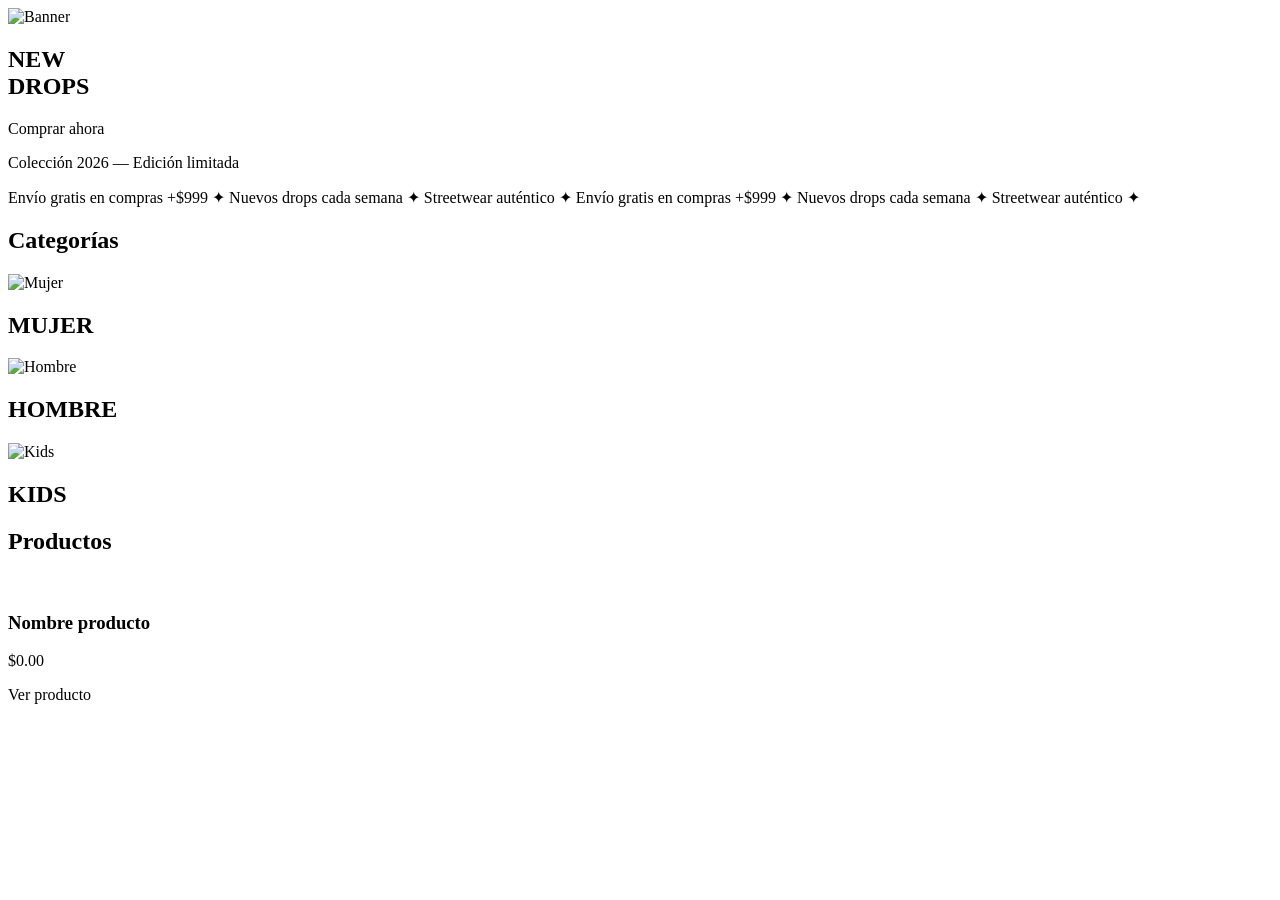
<file: src/main/resources/templates/index.html>
<!DOCTYPE html>
<html xmlns:th="http://www.thymeleaf.org">
<head>
<meta charset="UTF-8">
<title>Tienda</title>

<link rel="stylesheet" th:href="@{/css/indexcss.css}">
</head>
<body>

<header th:replace="fragments/navbar :: navbar"></header>

<!-- HERO -->
<section class="hero">
    <img th:src="@{/img/fondo1.jpg}" alt="Banner">

    <div class="overlay"></div>

    <div class="hero-content">
        <h1>
            NEW<br>
            <span>DROPS</span>
        </h1>

        <a th:href="@{/productos}" class="btn">Comprar ahora</a>

        <p>Colección 2026 — Edición limitada</p>
    </div>
</section>

<!-- MARQUEE -->
<div class="marquee">
    <div class="track">
        <span>Envío gratis en compras +$999 ✦ Nuevos drops cada semana ✦ Streetwear auténtico ✦</span>
        <span>Envío gratis en compras +$999 ✦ Nuevos drops cada semana ✦ Streetwear auténtico ✦</span>
    </div>
</div>

<!-- CATEGORÍAS -->
<section class="categorias">

    <h2 class="titulo">Categorías</h2>

    <div class="card-container">

        <div class="card">
            <img th:src="@{/img/mujer.jpg}" alt="Mujer">
            <a th:href="@{/productos/{id}(id=2)}" class="overlay-card">
                <h1>MUJER</h1>
            </a>
        </div>

        <div class="card">
            <img th:src="@{/img/hombre.jpg}" alt="Hombre">
            <a th:href="@{/productos/{id}(id=1)}" class="overlay-card">
                <h1>HOMBRE</h1>
            </a>
        </div>

        <div class="card">
            <img th:src="@{/img/kids.jpg}" alt="Kids">
            <a th:href="@{/productos/{id}(id=3)}" class="overlay-card">
                <h1>KIDS</h1>
            </a>
        </div>

    </div>

</section>


<!-- 🔥 PRODUCTOS DINÁMICOS (NO ROMPE SI AÚN NO HAY BACKEND) -->
<section class="productos">

    <h2 class="titulo">Productos</h2>

    <div class="grid-productos">

        <div class="card-producto" th:each="p : ${productos}">

            <div class="img-container">
                <img th:src="@{/producto/imagen/{id}(id=${p.productoId})}" 
                     onerror="this.src='/img/default.png'">
            </div>

            <div class="info">
                <h3 th:text="${p.productoNombre}">Nombre producto</h3>
                <p class="precio" th:text="'$' + ${p.productoPrecio}">$0.00</p>

                <a class="btn-ver" 
                   th:href="@{/producto/{id}(id=${p.productoId})}">
                    Ver producto
                </a>
            </div>

        </div>

    </div>

</section>

</body>
</html>
</file>
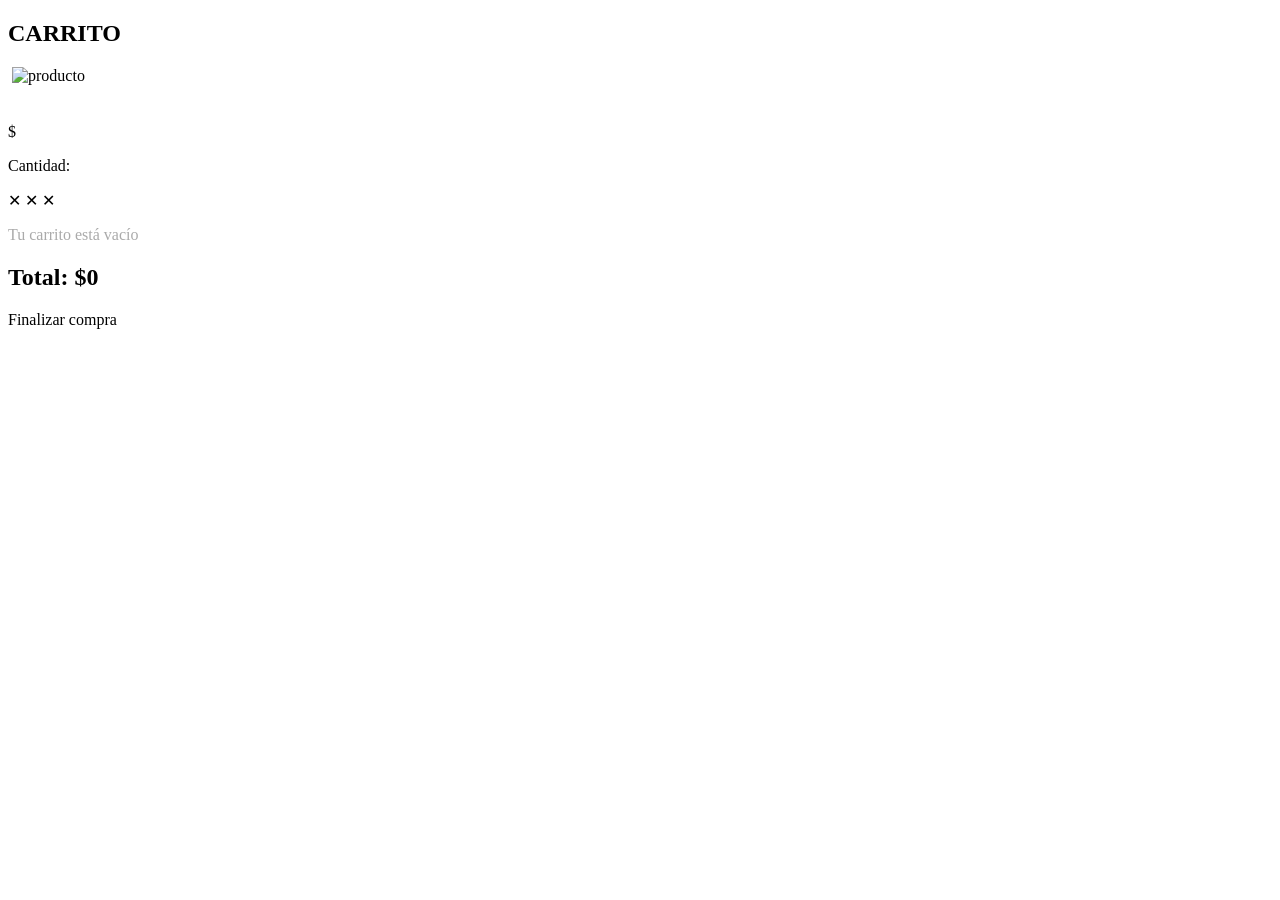
<file: src/main/resources/templates/carrito.html>
<!DOCTYPE html>
<html xmlns:th="http://www.thymeleaf.org" lang="es">
<head>
<meta charset="UTF-8">
<title>Carrito</title>
<link rel="stylesheet" th:href="@{/css/style.css}">
</head>
<body>

<header th:replace="~{fragments/navbar :: navbar}"></header>

<section class="cart-container">

    <h1 class="cart-title">CARRITO</h1>


    <!-- SI HAY PRODUCTOS -->
    <div class="cart-items" th:if="${carrito != null and !#lists.isEmpty(carrito)}">

    <!-- LISTA DE PRODUCTOS -->
    <div class="cart-items">


        <div class="cart-item" th:each="item : ${carrito}">
            

            <img th:src="@{/producto/imagen/{id}(id=${item.producto.productoId})}"
                 onerror="this.src='/img/default.png'">
            <img th:src="${item.imagen}" alt="producto">

    <!-- SI HAY PRODUCTOS -->
    <div class="cart-items" th:if="${carrito != null and !#lists.isEmpty(carrito)}">

        <div class="cart-item" th:each="item : ${carrito}">
            
            <img th:src="@{/producto/imagen/{id}(id=${item.producto.productoId})}"
                 onerror="this.src='/img/default.png'">


            <div class="info">
                <h2 th:text="${item.producto.productoNombre}"></h2>
                <p>$<span th:text="${item.producto.productoPrecio}"></span></p>
                <p>Cantidad: <span th:text="${item.cDetalleCantidad}"></span></p>
            </div>

            <div class="actions">
                <a th:href="@{/carrito/eliminar/{id}(id=${item.cDetalleId})}">✕</a>
                <a th:href="@{/carrito/eliminar/{id}(id=${item.id})}">✕</a>
                <a th:href="@{/carrito/eliminar/{id}(id=${item.cDetalleId})}">✕</a>
            </div>

        </div>

    </div>
    <!-- SI ESTA VACIO -->
    <div th:if="${carrito == null or #lists.isEmpty(carrito)}">
        <p style="color:#aaa;">Tu carrito está vacío</p>
    </div>


    <!-- TOTAL -->
    <div class="cart-summary">
        <h2>Total: $<span th:text="${total} ?: 0">0</span></h2>
        <a th:href="@{/checkout}" class="btn">Finalizar compra</a>
    </div>

</section>

</body>
</html>
</file>
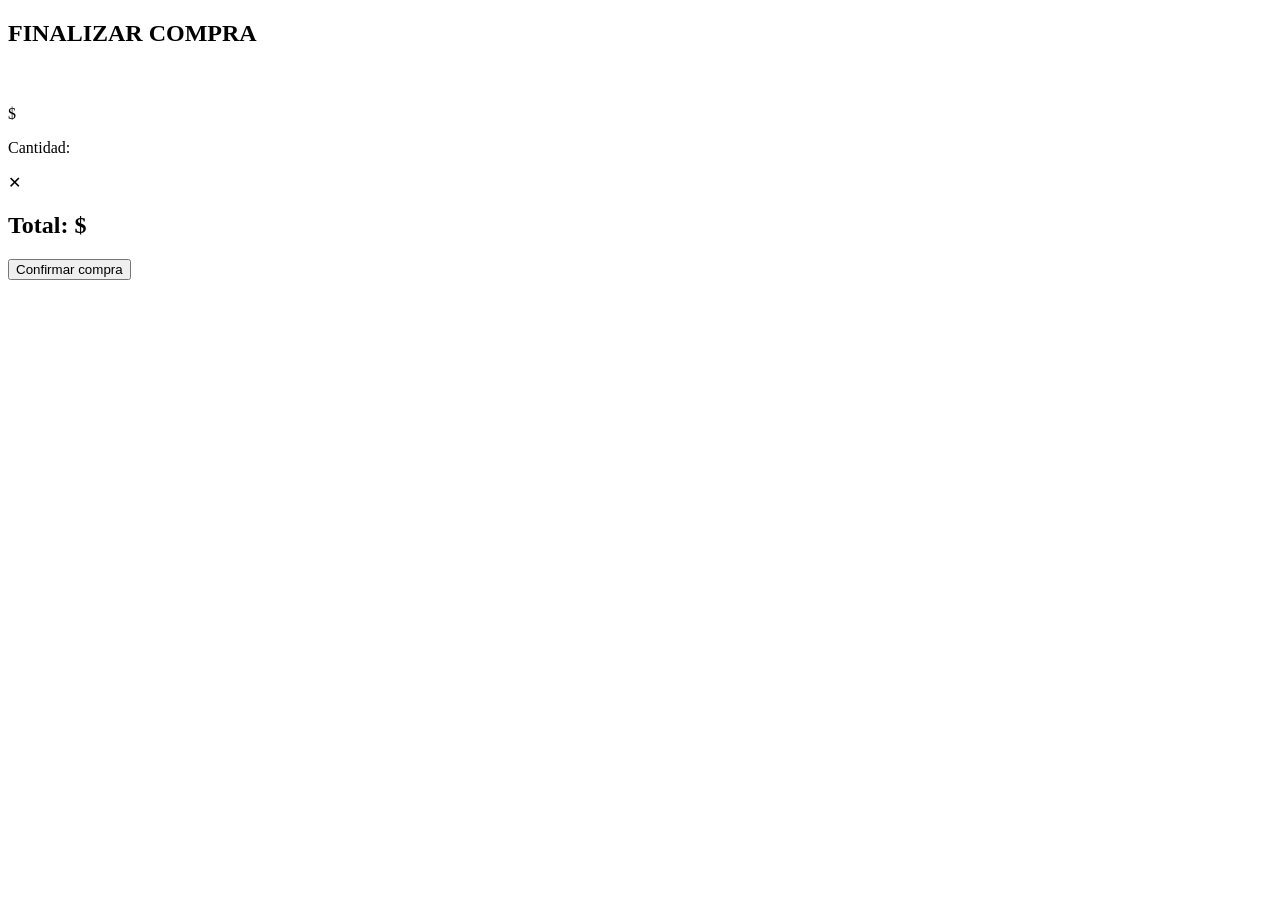
<file: src/main/resources/templates/checkout.html>
<!DOCTYPE html>
<html xmlns:th="http://www.thymeleaf.org">
<head>
<meta charset="UTF-8">
<title>Checkout</title>
<link rel="stylesheet" th:href="@{/css/style.css}">
</head>
<body>

    <div th:if="${success}" class="alert-success">
    <span th:text="${success}"></span>
</div>

<div th:if="${error}" class="alert-error">
    <span th:text="${error}"></span>
</div>

<header th:replace="~{fragments/navbar :: navbar}"></header>

<section class="cart-container">

    <h1>FINALIZAR COMPRA</h1>

    <!-- LISTA DE PRODUCTOS -->
    <div class="cart-items" th:if="${carrito != null}">

    <div class="cart-item" th:each="item : ${carrito}">
        
        <img th:src="@{/producto/imagen/{id}(id=${item.producto.productoId})}"
             onerror="this.src='/img/default.png'">

        <div class="info">
            <h2 th:text="${item.producto.productoNombre}"></h2>
            <p>$<span th:text="${item.producto.productoPrecio}"></span></p>
            <p>Cantidad: <span th:text="${item.cDetalleCantidad}"></span></p>
        </div>

        <div class="actions">
            <a th:href="@{/carrito/eliminar/{id}(id=${item.CDetalleId})}">✕</a>
        </div>

    </div>

</div>

    <!-- TOTAL -->
    <div class="cart-summary">
        <h2>Total: $<span th:text="${total}"></span></h2>
    </div>

    <!-- FORMULARIO -->
    <form th:action="@{/checkout/confirmar}" method="post">

        <button type="submit" class="btn">Confirmar compra</button>

    </form>

</section>

<script>
setTimeout(() => {
    const alert = document.querySelector('.alert-success');
    if(alert){
        alert.style.display = 'none';
    }
}, 3000);
</script>

</body>
</html>
</file>
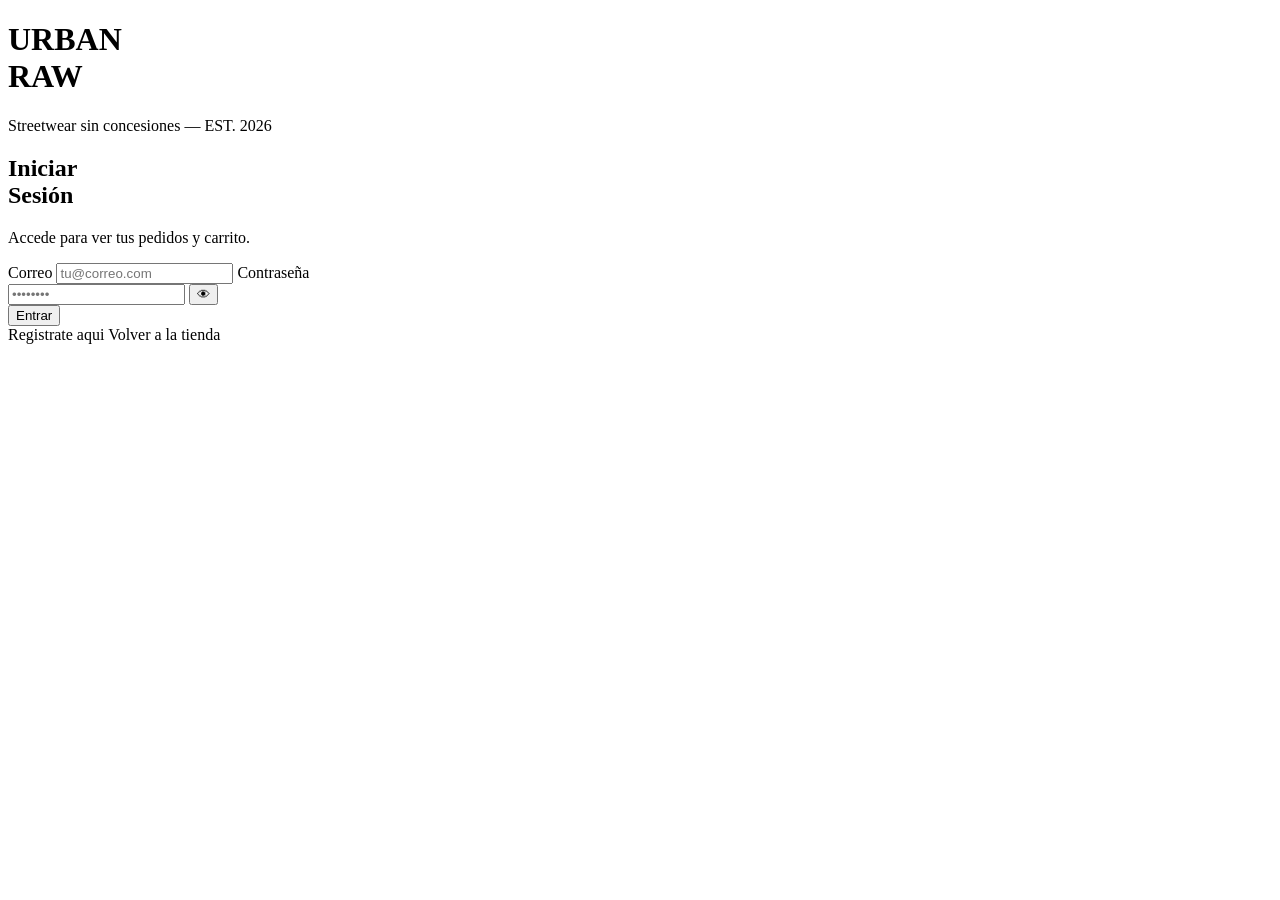
<file: src/main/resources/templates/login.html>
<!DOCTYPE html>
<html xmlns:th="http://www.thymeleaf.org" lang="es">
<head>
  <meta charset="UTF-8">
  <title>Acceso - Urban Raw</title>
  <link rel="stylesheet" th:href="@{/css/style.css}">
</head>
<body>

<div class="container">

  <div class="left-panel">
    <div class="overlay"></div>

    <div class="content">
      <h1>
        URBAN<br>
        <span>RAW</span>
      </h1>
      <p>Streetwear sin concesiones — EST. 2026</p>
    </div>

    <div class="grid"></div>
  </div>

  <div class="right-panel">

    <div class="form-container">

      <div class="header">
        <h2>Iniciar<br>Sesión</h2>
        <p>Accede para ver tus pedidos y carrito.</p>
      </div>

      <!-- 🔥 FORM CORREGIDO -->
      <form th:action="@{/login}" method="post">

        <div th:if="${error}" style="color:red; margin-bottom:10px;">
          <p th:text="${error}"></p>
        </div>

        <label>Correo</label>
        <input type="email" name="correo" placeholder="tu@correo.com" required>

        <label>Contraseña</label>
        <div class="password-box">
          <input type="password" name="contra" placeholder="••••••••" required>
          <button type="button">👁</button>
        </div>

        <button type="submit" class="btn">Entrar</button>
      </form>

      <div class="divider">
        <span></span>
        <a th:href="@{/registro}">Registrate aqui</a>
        <span></span>
        <a th:href="@{/}">Volver a la tienda</a>
        <span></span>
      </div>

    </div>

  </div>

</div>

</body>
</html>
</file>
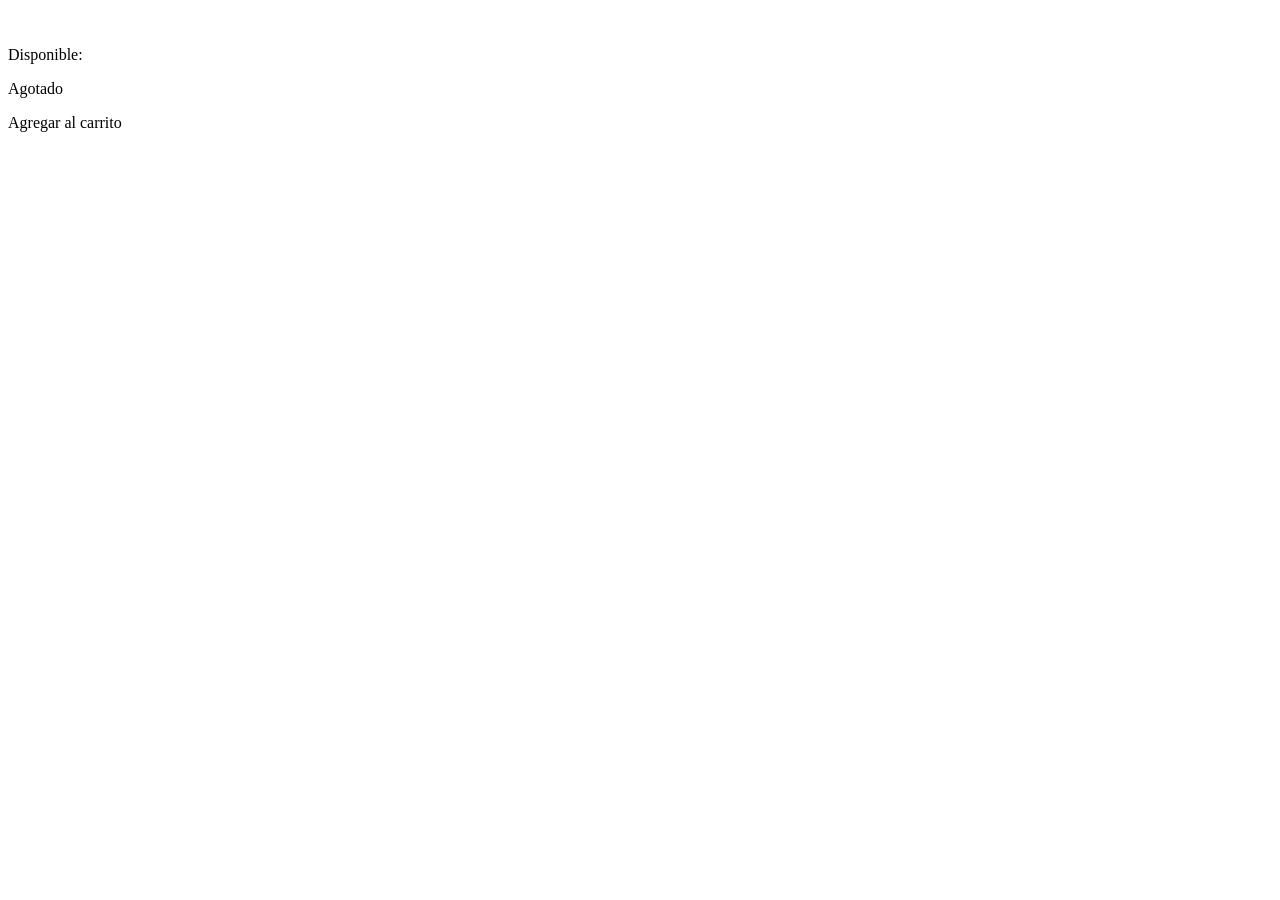
<file: src/main/resources/templates/producto.html>
<!DOCTYPE html>
<html xmlns:th="http://www.thymeleaf.org">
<head>
<meta charset="UTF-8">
<title>Producto</title>
<link rel="stylesheet" th:href="@{/css/style.css}">
</head>
<body>

<header th:replace="fragments/navbar :: navbar"></header>

<section class="producto-detalle">

    <!-- IMAGEN -->
    <div class="producto-imagen">
        <img th:src="@{/producto/imagen/{id}(id=${producto.productoId})}">
    </div>

    <!-- INFO -->
    <div class="producto-info">

        <p th:text="${producto.subcategoria != null ? producto.subcategoria.subcategoriaNombre : 'Sin categoría'}"></p>


        <h1 th:text="${producto.productoNombre}"></h1>
        <p th:text="${producto.productoDescripcion}"></p>
        <p th:text="'$' + ${producto.productoPrecio}"></p>

        <!-- STOCK -->
        <p class="stock" th:if="${producto.productoStock > 0}">
            Disponible: <span th:text="${producto.productoStock}"></span>
        </p>

        <p class="stock agotado" th:if="${producto.ProductoStock == 0}">
            Agotado
        </p>

        <!-- BOTÓN -->
        <a th:href="@{/carrito/agregar/{id}(id=${producto.productoId})}"
            class="btn-carrito"
            th:classappend="${producto.productoStock == 0} ? 'disabled'">
             Agregar al carrito
         </a>

    </div>

</section>

</body>
</html>
</file>
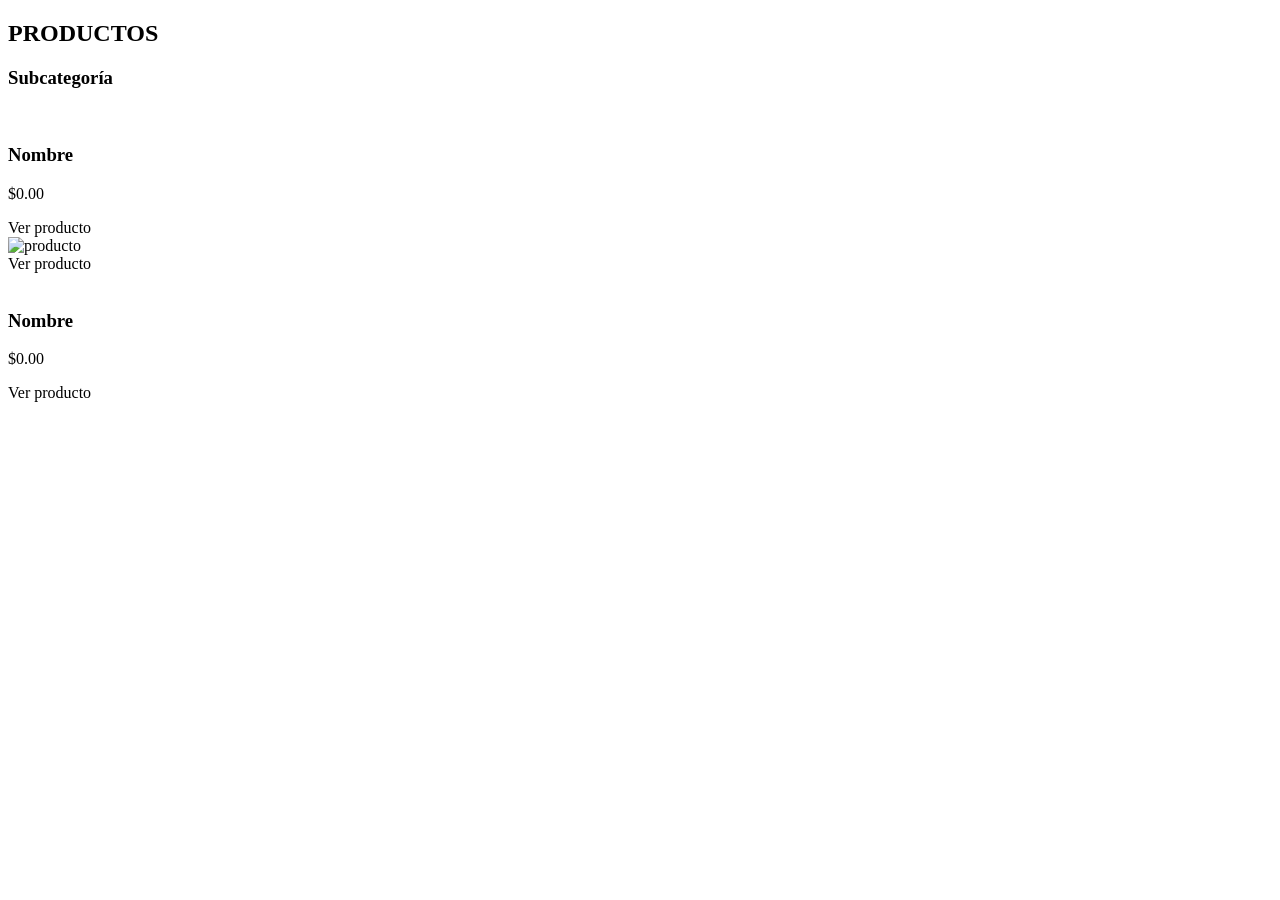
<file: src/main/resources/templates/productos.html>
<!DOCTYPE html>
<html xmlns:th="http://www.thymeleaf.org">
<head>
<meta charset="UTF-8">
<title>Productos</title>

<link rel="stylesheet" th:href="@{/css/style.css}">

</head>
<body>

<!-- NAVBAR -->
<header th:replace="fragments/navbar :: navbar"></header>

<section class="productos-container">

    <!-- TITULO -->
    <h2 class="titulo-categoria"
        th:text="${categoria} ?: 'PRODUCTOS'">
        PRODUCTOS
    </h2>

    <!-- 🔥 CARRUSELES POR SUBCATEGORIA -->
    <div th:each="entry : ${productosPorSubcategoria}">

        <!-- NOMBRE SUBCATEGORIA -->
        <h3 class="subtitulo" th:text="${entry.key}">Subcategoría</h3>

        <!-- CARRUSEL -->
        <div class="carousel">

            <div class="carousel-track">

                <!-- PRODUCTO -->
                <div class="producto-card"
                     th:each="producto : ${entry.value}">

                    <a th:href="@{/producto/{id}(id=${producto.productoId})}">
                        <img th:src="@{/producto/imagen/{id}(id=${producto.productoId})}"
                             onerror="this.src='/img/default.png'">
                    </a>

                    <div class="producto-info">
                        <h3 th:text="${producto.productoNombre}">Nombre</h3>
                        <p class="precio"
                           th:text="'$' + ${producto.productoPrecio}">$0.00</p>
                    </div>

                    <a class="btn-ver"
                       th:href="@{/producto/{id}(id=${producto.productoId})}">
                        Ver producto
                    </a>

                </div>

            <a th:href="@{/producto/{id}(id=${producto.id})}">
                <img th:src="@{/producto/imagen/{id}(id=${producto.id})}" alt="producto">
            </a>

            </div>

            <a class="btn-ver"
               th:href="@{/producto/{id}(id=${producto.id})}">
               Ver producto
            </a>

        <!-- CARRUSEL -->
        <div class="carousel">

            <div class="carousel-track">

                <!-- PRODUCTO -->
                <div class="producto-card"
                     th:each="producto : ${entry.value}">

                    <a th:href="@{/producto/{id}(id=${producto.productoId})}">
                        <img th:src="@{/producto/imagen/{id}(id=${producto.productoId})}"
                             onerror="this.src='/img/default.png'">
                    </a>

                    <div class="producto-info">
                        <h3 th:text="${producto.productoNombre}">Nombre</h3>
                        <p class="precio"
                           th:text="'$' + ${producto.productoPrecio}">$0.00</p>
                    </div>

                    <a class="btn-ver"
                       th:href="@{/producto/{id}(id=${producto.productoId})}">
                        Ver producto
                    </a>

                </div>

            </div>

        </div>

    </div>

</section>

</body>
</html>
</file>
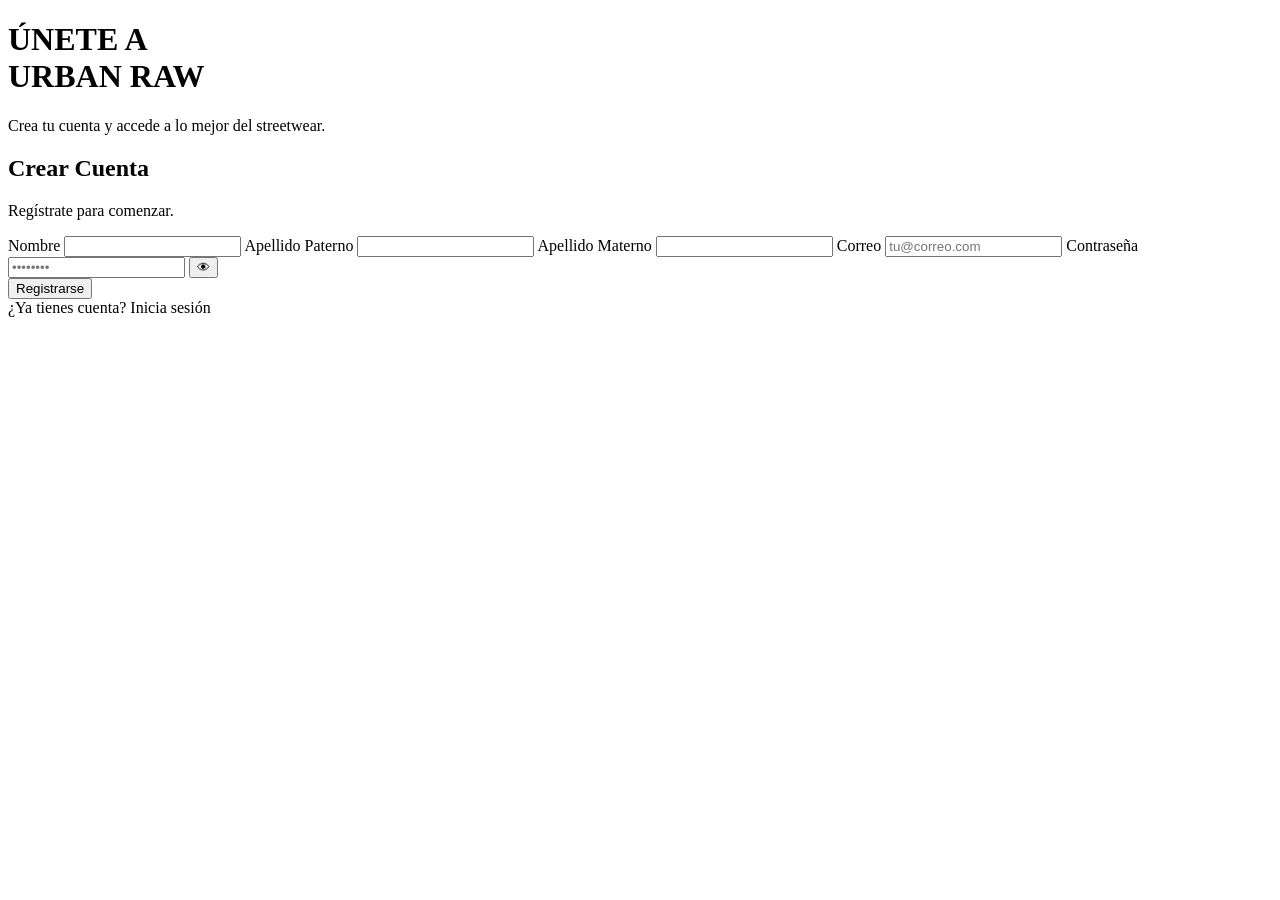
<file: src/main/resources/templates/registro.html>
<!DOCTYPE html>
<!--
Click nbfs://nbhost/SystemFileSystem/Templates/Licenses/license-default.txt to change this license
Click nbfs://nbhost/SystemFileSystem/Templates/Other/html.html to edit this template
-->
<html xmlns:th="http://www.thymeleaf.org">
<head>
<meta charset="UTF-8">
<title>Registro - Urban Raw</title>
<link rel="stylesheet" th:href="@{/css/style.css}">
</head>
<body>

<div class="container">

  <!-- PANEL IZQUIERDO -->
  <div class="left-panel">
    <div class="overlay"></div>

    <div class="content">
      <h1>
        ÚNETE A<br>
        <span>URBAN RAW</span>
      </h1>
      <p>Crea tu cuenta y accede a lo mejor del streetwear.</p>
    </div>

    <div class="grid"></div>
  </div>

  <!-- PANEL DERECHO -->
  <div class="right-panel">

    <div class="form-container">

      <div class="header">
        <h2>Crear Cuenta</h2>
        <p>Regístrate para comenzar.</p>
      </div>

      <!-- 🔥 FORM CORRECTO -->
      <form th:action="@{/registro}" method="post">

        <!-- ERROR -->
        <div th:if="${error}" style="color:red; margin-bottom:10px;">
          <p th:text="${error}"></p>
        </div>

        <!-- NOMBRE -->
        <label>Nombre</label>
        <input type="text" name="Usuario_Nombre" required>

        <!-- APELLIDO PATERNO -->
        <label>Apellido Paterno</label>
        <input type="text" name="Usuario_ApePat" required>

        <!-- APELLIDO MATERNO -->
        <label>Apellido Materno</label>
        <input type="text" name="Usuario_ApeMat" required>

        <!-- CORREO -->
        <label>Correo</label>
        <input type="email" name="Usuario_Correo" placeholder="tu@correo.com" required>

        <!-- CONTRASEÑA -->
        <label>Contraseña</label>
        <div class="password-box">
          <input type="password" name="Usuario_Contra" placeholder="••••••••" required>
          <button type="button">👁</button>
        </div>

        <!-- TIPO (OCULTO) -->
        <input type="hidden" name="Usuario_Tipo" value="1">

        <!-- BOTÓN -->
        <button type="submit" class="btn">Registrarse</button>

      </form>

      <!-- LINK -->
      <div class="divider">
        <span></span>
        <a th:href="@{/login}">¿Ya tienes cuenta? Inicia sesión</a>
        <span></span>
      </div>

    </div>

  </div>

</div>

</body>
</html>
</file>
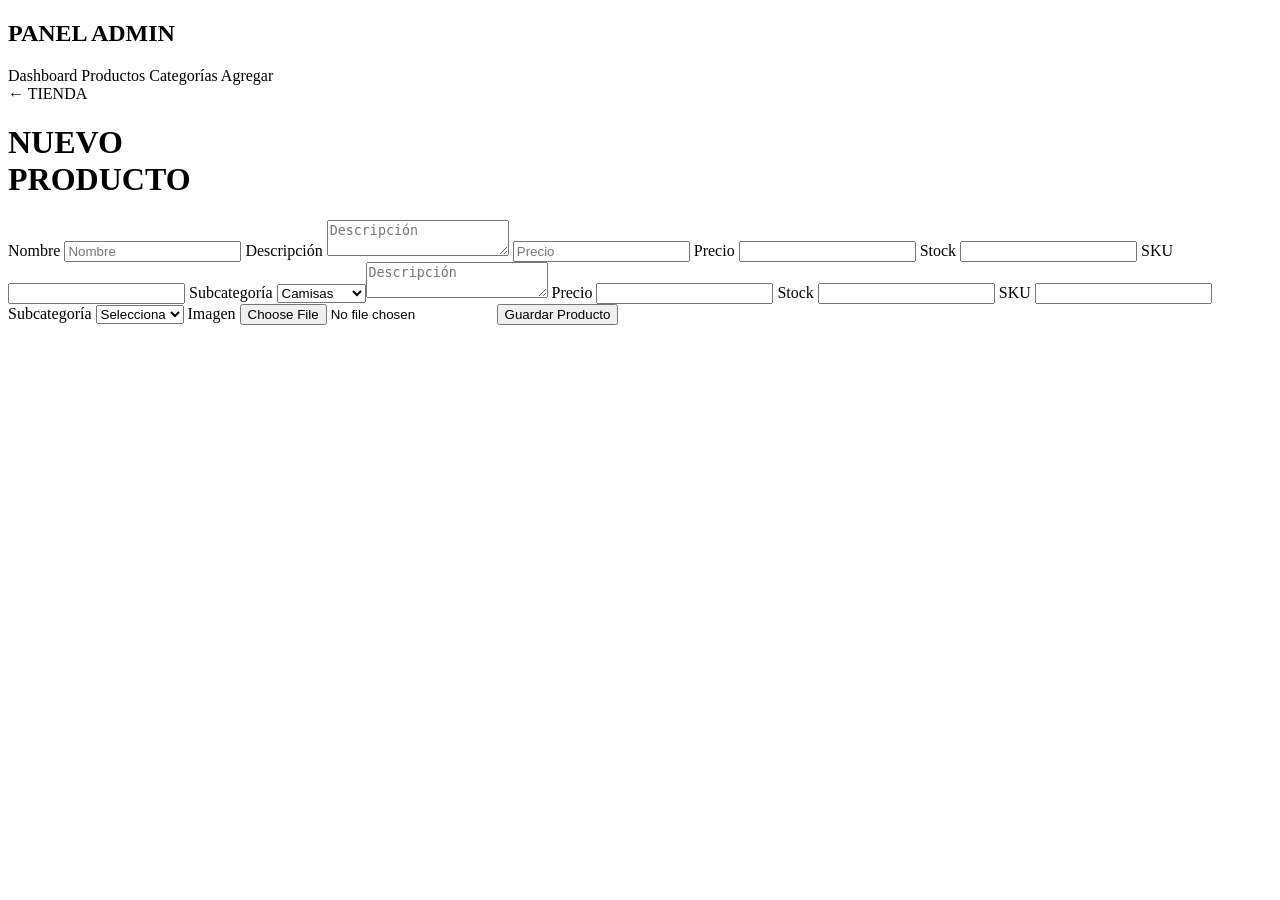
<file: src/main/resources/templates/admin/agregar.html>
<!DOCTYPE html>
<html xmlns:th="http://www.thymeleaf.org">
<head>
<meta charset="UTF-8">
<title>Agregar Producto</title>
<link rel="stylesheet" th:href="@{/css/admin.css}">
</head>

<body>

<div class="admin-container">

    <aside class="sidebar">
        <h2 class="logo">PANEL <span>ADMIN</span></h2>

        <nav>
            <a th:href="@{/admin/dashboard}" class="nav-item">Dashboard</a>
            <a th:href="@{/admin/productos}" class="nav-item">Productos</a>
            <a th:href="@{/admin/categorias}" class="nav-item">Categorías</a>
            <a th:href="@{/admin/agregar}" class="nav-item active">Agregar</a>
        </nav>
    </aside>

    <main class="admin-main">

        <div class="top-bar">
            <a th:href="@{/}">← TIENDA</a>
        </div>

        <h1 class="admin-title">
            NUEVO <br>
            <span>PRODUCTO</span>
        </h1>

        <div class="form-card">

            <form th:action="@{/admin/guardar}" th:object="${producto}" method="post" enctype="multipart/form-data">

                <label>Nombre</label>
                <input type="text" th:field="*{productoNombre}" class="form-control" placeholder="Nombre" required />

                <label>Descripción</label>
                <textarea th:field="*{productoDescripcion}" class="form-control" placeholder="Descripción" required></textarea>
                <input type="number" name="precio" placeholder="Precio" required>

                <label>Precio</label>
                <input type="number" th:field="*{productoPrecio}" step="0.01" class="form-control" required/>

                <label>Stock</label>
                <input type="number" th:field="*{productoStock}" step="1" class="form-control" required/>

                <label>SKU</label>
                <input type="text" th:field="*{productoSKU}" class="form-control" required/>

                <label>Subcategoría</label>
                <select name="subcategoria">
                    <option value="1">Camisas</option>
                    <option value="2">Pantalones</option>
                    <option value="3">Vestidos</option>
                <label>Descripción</label>
                <textarea th:field="*{productoDescripcion}" class="form-control" placeholder="Descripción" required></textarea>

                <label>Precio</label>
                <input type="number" th:field="*{productoPrecio}" step="0.01" class="form-control" required/>

                <label>Stock</label>
                <input type="number" th:field="*{productoStock}" step="1" class="form-control" required/>

                <label>SKU</label>
                <input type="text" th:field="*{productoSKU}" class="form-control" required/>

                <label>Subcategoría</label>
                <select name="subcategoria.subcategoriaId">
                    <option value="" required>Selecciona</option>
                    <option th:each="s : ${subcategorias}"
                            th:value="${s.SubcategoriaId}"
                            th:text="${s.SubcategoriaNombre}">
                    </option>
                </select>

                <label>Imagen</label>
                <input type="file" name="imagen" required>

                <button type="submit">Guardar Producto</button>

            </form>

        </div>

    </main>

</div>

</body>
</html>
</file>
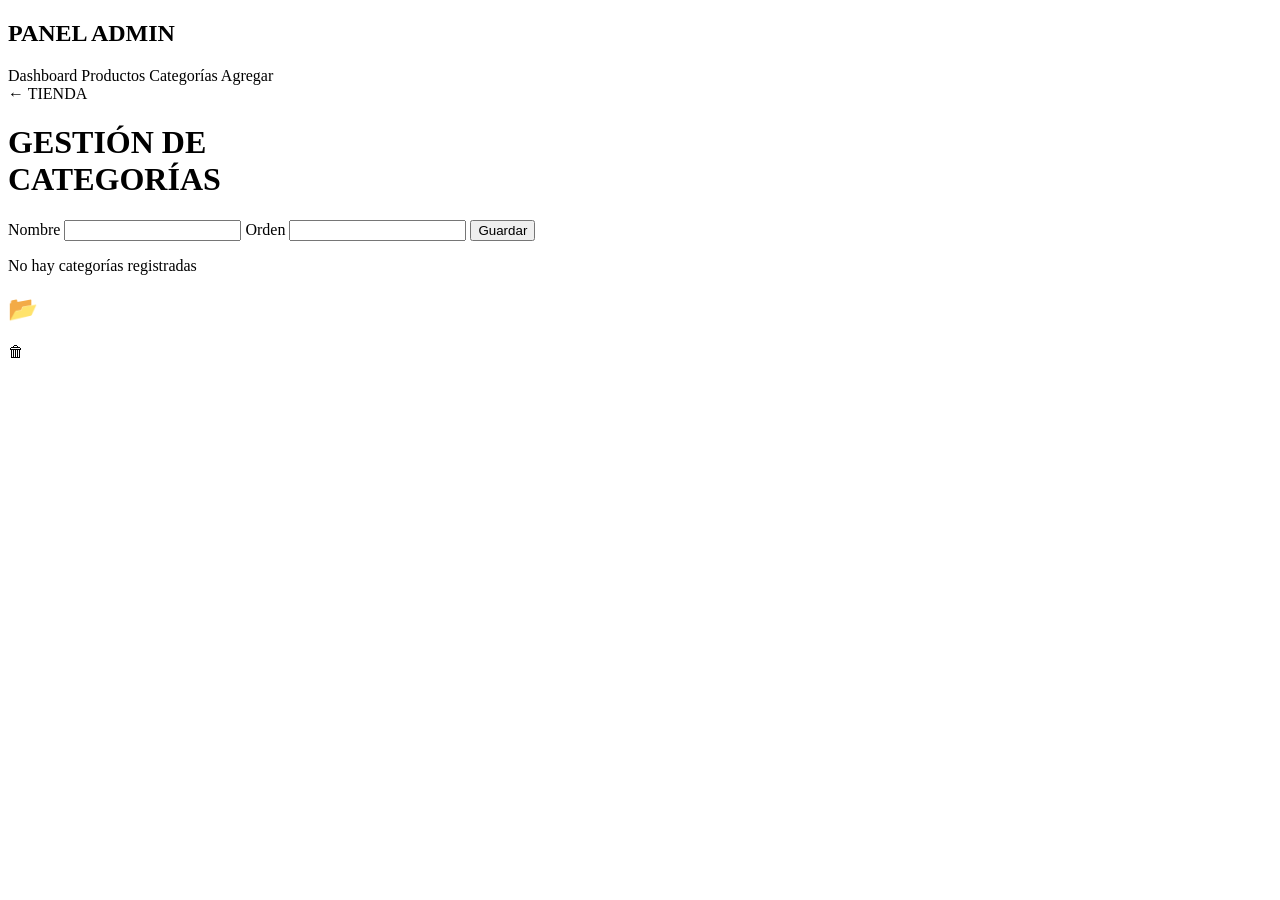
<file: src/main/resources/templates/admin/categorias.html>
<!DOCTYPE html>
<html xmlns:th="http://www.thymeleaf.org">
<head>
<meta charset="UTF-8">
<title>Categorías</title>
<link rel="stylesheet" th:href="@{/css/admin.css}">
</head>

<body>

<div class="admin-container">

    <aside class="sidebar">
        <h2 class="logo">PANEL <span>ADMIN</span></h2>

        <nav>
            <a th:href="@{/admin/dashboard}" class="nav-item">Dashboard</a>
            <a th:href="@{/admin/productos}" class="nav-item">Productos</a>
            <a th:href="@{/admin/categorias}" class="nav-item active">Categorías</a>
            <a th:href="@{/admin/agregar}" class="nav-item">Agregar</a>
        </nav>
    </aside>

    <main class="admin-main">

        <div class="top-bar">
            <a th:href="@{/}">← TIENDA</a>
        </div>

        <h1 class="admin-title">
            GESTIÓN DE <br>
            <span>CATEGORÍAS</span>
        </h1>

        <!-- FORM -->
        <div class="form-card">
            <form th:action="@{/admin/guardarCategoria}" method="post">

                <label>Nombre</label>
                <input type="text" name="CategoriaNombre" required>

                <label>Orden</label>
                <input type="number" name="Categoria_Orden" required>

                <button type="submit">Guardar</button>

            </form>
        </div>

        <!-- MENSAJE VACÍO -->
        <div th:if="${categorias == null or #lists.isEmpty(categorias)}">
            <p>No hay categorías registradas</p>
        </div>

        <!-- LISTA -->
        <div class="cards">

            <div class="card" th:each="c : ${categorias}">
                <h2>📂</h2>
                <p th:text="${c.CategoriaNombre}"></p>

                <div class="acciones">
                    <a th:href="@{/admin/eliminarCategoria/{id}(id=${c.CategoriaId})}">🗑</a>
                </div>
            </div>

        </div>

    </main>

</div>

</body>
</html>
</file>
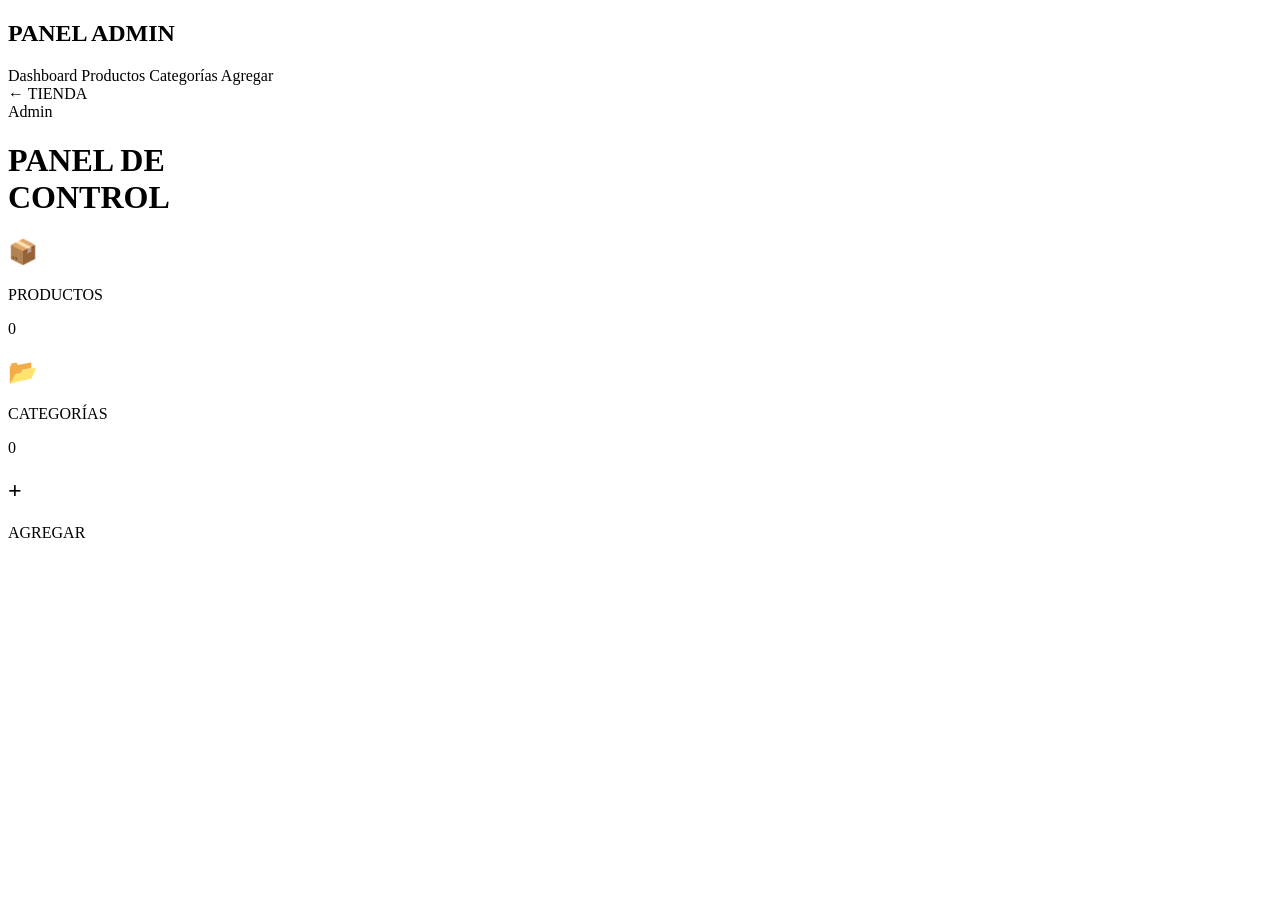
<file: src/main/resources/templates/admin/dashboard.html>
<!DOCTYPE html>
<html xmlns:th="http://www.thymeleaf.org">

<head>
<meta charset="UTF-8">
<title>Panel Admin</title>
<link rel="stylesheet" th:href="@{/css/admin.css}">
</head>

<body>

<div class="admin-container">

    <!-- SIDEBAR -->
    <aside class="sidebar">
        <h2 class="logo">PANEL <span>ADMIN</span></h2>

        <nav>
            <a th:href="@{/admin/dashboard}" class="nav-item"
               th:classappend="${active == 'dashboard'} ? 'active'">Dashboard</a>

            <a th:href="@{/admin/productos}" class="nav-item"
               th:classappend="${active == 'productos'} ? 'active'">Productos</a>

            <a th:href="@{/admin/categorias}" class="nav-item"
               th:classappend="${active == 'categorias'} ? 'active'">Categorías</a>

            <a th:href="@{/admin/agregar}" class="nav-item"
               th:classappend="${active == 'agregar'} ? 'active'">Agregar</a>
            
        </nav>
    </aside>

    <!-- CONTENIDO -->
    <main class="admin-main">

        <div class="top-bar">
            <a th:href="@{/}">← TIENDA</a>
            <div class="admin-user">
                <span>Admin</span>
            </div>
        </div>

        <h1 class="admin-title">
            PANEL DE <br>
            <span>CONTROL</span>
        </h1>

        <!-- CARDS -->
        <div class="cards">

            <a th:href="@{/admin/productos}" class="card">
                <h2>📦</h2>
                <p>PRODUCTOS</p>
                <span th:text="${totalProductos} ?: 0">0</span>
            </a>

            <a th:href="@{/admin/categorias}" class="card">
                <h2>📂</h2>
                <p>CATEGORÍAS</p>
                <span th:text="${totalCategorias} ?: 0">0</span>
            </a>

            <a th:href="@{/admin/agregar}" class="card add">
                <h2>+</h2>
                <p>AGREGAR</p>
            </a>

        </div>

    </main>

</div>

</body>
</html>
</file>
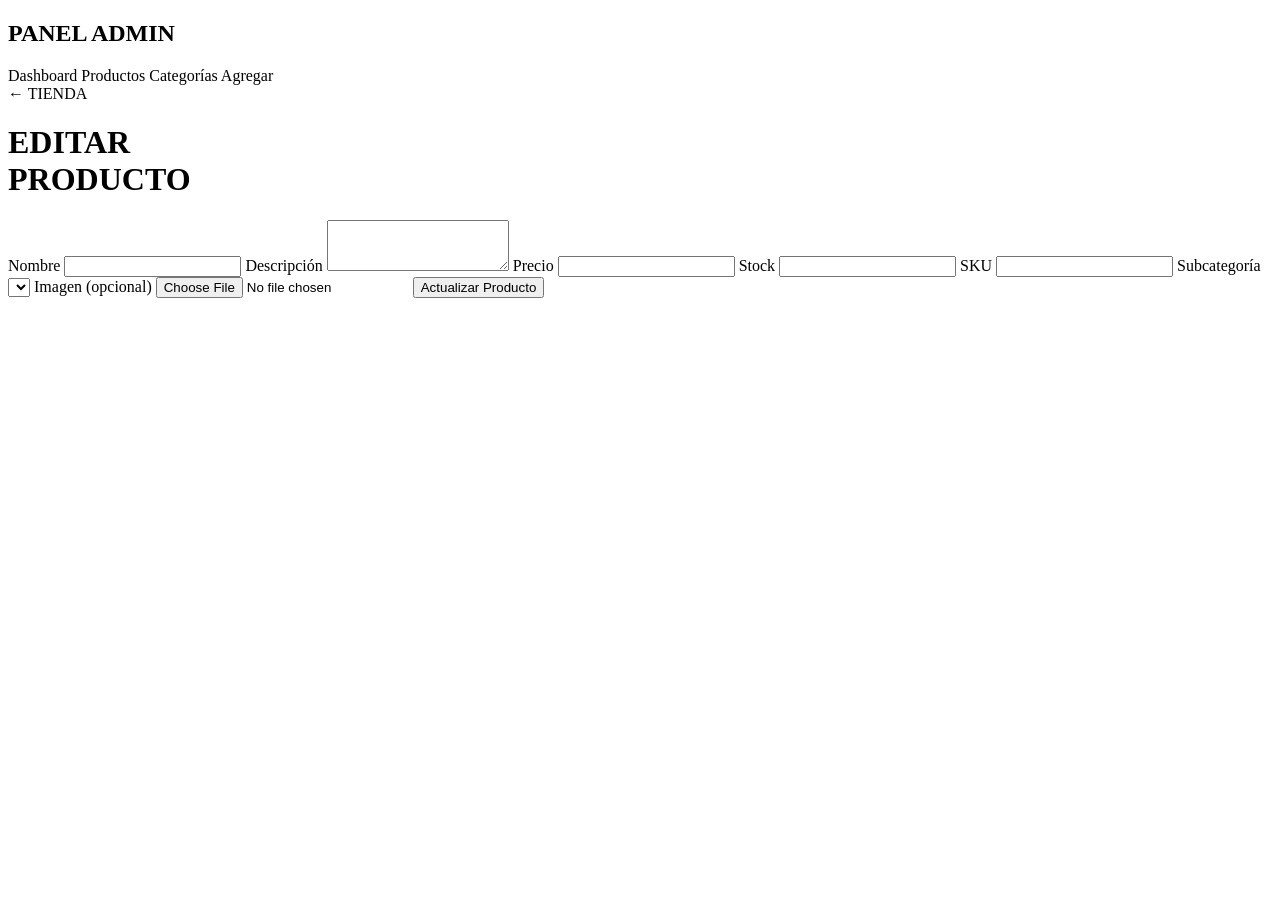
<file: src/main/resources/templates/admin/editar.html>
<!DOCTYPE html>
<html xmlns:th="http://www.thymeleaf.org">
<head>
<meta charset="UTF-8">
<title>Editar Producto</title>
<link rel="stylesheet" th:href="@{/css/admin.css}">
</head>

<body>

<div class="admin-container">

    <aside class="sidebar">
        <h2 class="logo">PANEL <span>ADMIN</span></h2>

        <nav>
            <a th:href="@{/admin/dashboard}" class="nav-item">Dashboard</a>
            <a th:href="@{/admin/productos}" class="nav-item active">Productos</a>
            <a th:href="@{/admin/categorias}" class="nav-item">Categorías</a>
            <a th:href="@{/admin/agregar}" class="nav-item">Agregar</a>
        </nav>
    </aside>

    <main class="admin-main">

        <div class="top-bar">
            <a th:href="@{/}">← TIENDA</a>
        </div>

        <h1 class="admin-title">
            EDITAR <br>
            <span>PRODUCTO</span>
        </h1>

        <div class="form-card">

            <form th:action="@{/admin/actualizarProducto}" method="post" enctype="multipart/form-data">

                <input type="hidden" name="productoId" th:value="${producto.productoId}">

                <label>Nombre</label>
                <input type="text" name="ProductoNombre"
                       th:value="${producto.ProductoNombre}" required>

                <label>Descripción</label>
                <textarea name="Producto_Descripcion" rows="3"
                          th:text="${producto.ProductoDescripcion}"></textarea>

                <label>Precio</label>
                <input type="number" name="ProductoPrecio"
                       th:value="${producto.ProductoPrecio}" required>

                <label>Stock</label>
                <input type="number" name="ProductoStock"
                       th:value="${producto.ProductoStock}" required>

                <label>SKU</label>
                <input type="text" name="ProductoSKU"
                       th:value="${producto.ProductoSKU}" required>

                <label>Subcategoría</label>
                <select name="subcategoria.SubcategoriaId">
                    <option th:each="s : ${subcategorias}"
                            th:value="${s.SubcategoriaId}"
                            th:text="${s.SubcategoriaNombre}"
                            th:selected="${producto.subcategoria.SubcategoriaId == s.SubcategoriaId}">
                    </option>
                </select>

                <label>Imagen (opcional)</label>
                <input type="file" name="imagen">

                <button type="submit">Actualizar Producto</button>

            </form>

        </div>

    </main>

</div>

</body>
</html>
</file>
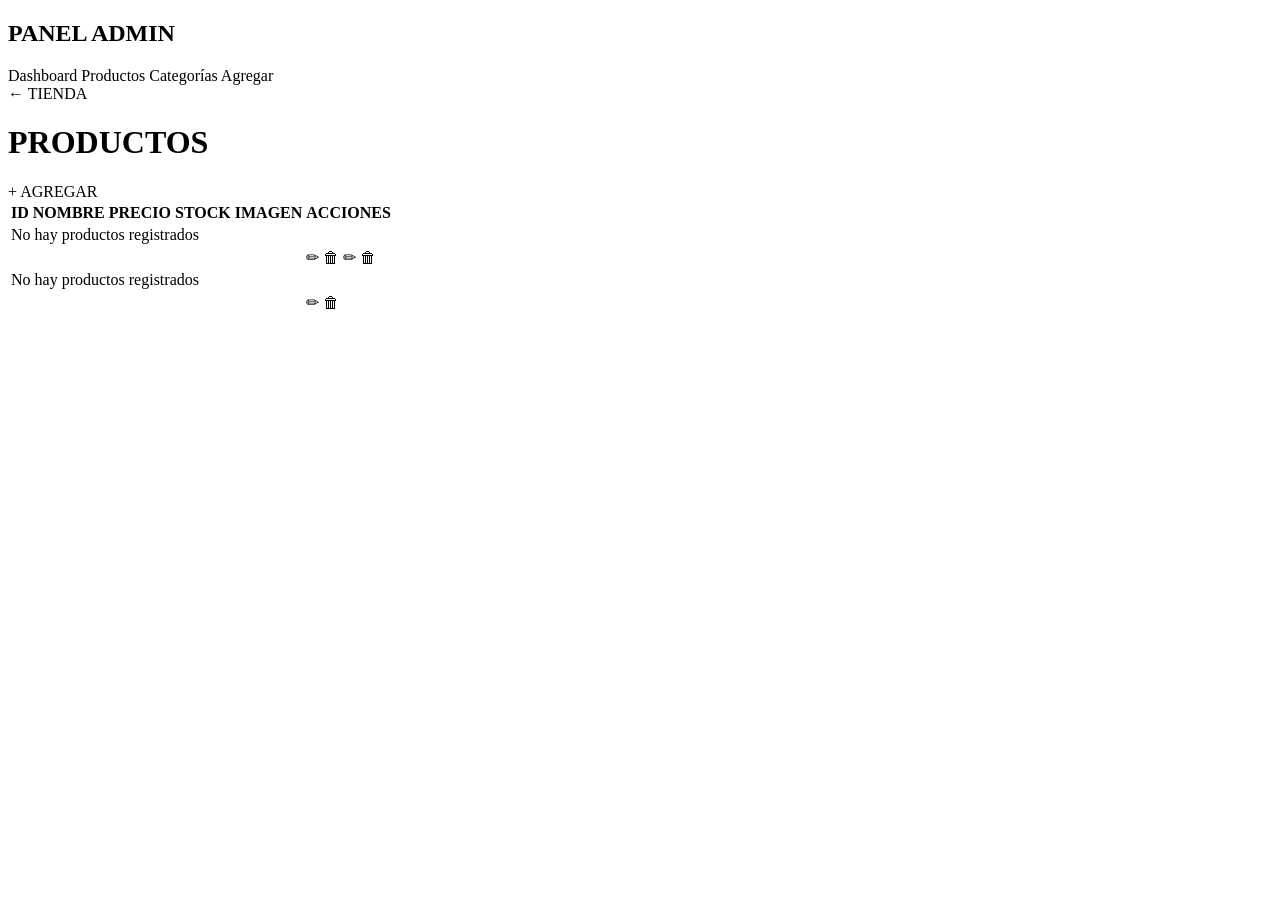
<file: src/main/resources/templates/admin/productos.html>
<!DOCTYPE html>
<html xmlns:th="http://www.thymeleaf.org">
<head>
<meta charset="UTF-8">
<title>Admin - Productos</title>
<link rel="stylesheet" th:href="@{/css/admin.css}">
</head>

<body>

<div class="admin-container">

    <aside class="sidebar">
        <h2 class="logo">PANEL <span>ADMIN</span></h2>

        <nav>
            <a th:href="@{/admin/dashboard}" class="nav-item">Dashboard</a>
            <a th:href="@{/admin/productos}" class="nav-item active">Productos</a>
            <a th:href="@{/admin/categorias}" class="nav-item">Categorías</a>
            <a th:href="@{/admin/agregar}" class="nav-item">Agregar</a>
        </nav>
    </aside>

    <main class="main-content">

        <div class="top-bar">
            <a th:href="@{/}" class="back">← TIENDA</a>
            <h1>PRODUCTOS</h1>

            <a th:href="@{/admin/agregar}" class="btn-add">
                + AGREGAR
            </a>
        </div>

        <div class="table-container">
            <table class="admin-table">

                <thead>
                    <tr>
                        <th>ID</th>
                        <th>NOMBRE</th>
                        <th>PRECIO</th>
                        <th>STOCK</th>
                        <th>IMAGEN</th>
                        <th>ACCIONES</th>
                    </tr>
                </thead>

                <tbody>
                    <tr th:if="${productos == null or #lists.isEmpty(productos)}">
                        <td colspan="5">No hay productos registrados</td>
                    </tr>
                    <tr th:each="p : ${productos}">
                        <td th:text="${p.productoId}"></td>
                        <td th:text="${p.productoNombre}"></td>
                        <td th:text="'$' + ${p.productoPrecio}"></td>
                        <td th:text="${p.productoStock}"></td>
                        <td><img th:src="@{/producto/imagen/{id}(id=${p.productoId})}"></td>
                        <td class="acciones">
                            <a th:href="@{/admin/editarProducto/{id}(id=${p.productoId})}">✏</a>
<a th:href="@{/admin/eliminarProducto/{id}(id=${p.productoId})}">🗑</a>
                            <a th:href="@{/admin/editarProducto/{id}(id=${p.id_producto})}">✏</a>
                            <a th:href="@{/admin/eliminarProducto/{id}(id=${p.id_producto})}">🗑</a>

                    <tr th:if="${productos == null or #lists.isEmpty(productos)}">
                        <td colspan="5">No hay productos registrados</td>
                    </tr>

                    <tr th:each="p : ${productos}">
                        <td th:text="${p.productoId}"></td>
                        <td th:text="${p.productoNombre}"></td>
                        <td th:text="'$' + ${p.productoPrecio}"></td>
                        <td th:text="${p.productoStock}"></td>
                        <td><img th:src="@{/producto/imagen/{id}(id=${p.productoId})}"></td>
                        <td class="acciones">
                            <a th:href="@{/admin/editarProducto/{id}(id=${p.productoId})}">✏</a>
<a th:href="@{/admin/eliminarProducto/{id}(id=${p.productoId})}">🗑</a>

                        </td>
                    </tr>

                </tbody>

            </table>
        </div>

    </main>

</div>

</body>
</html>
</file>
